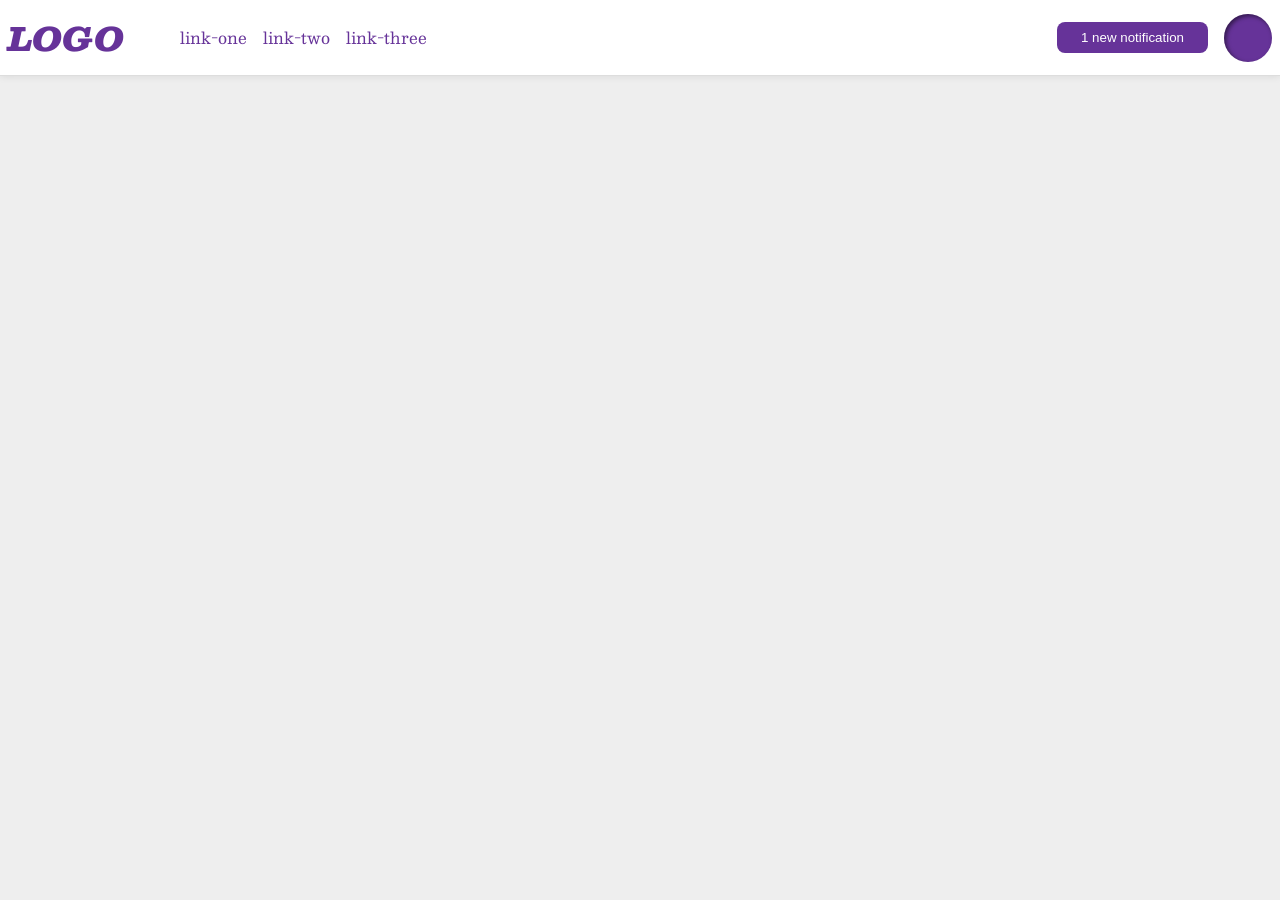
<file: foundations/flex/03-flex-header-2/index.html>
<!DOCTYPE html>
<html lang="en">
  <head>
    <meta charset="UTF-8">
    <meta http-equiv="X-UA-Compatible" content="IE=edge">
    <meta name="viewport" content="width=device-width, initial-scale=1.0">
    <title>Flex Header 2</title>
    <link rel="stylesheet" href="style.css">
  </head>
  <body>
    <div class="header">
      <div class="left-links">
        <div class="logo">
        LOGO
        </div>
        <ul class="links">
          <li><a href="https://google.com">link-one</a></li>
          <li><a href="https://google.com">link-two</a></li>
          <li><a href="https://google.com">link-three</a></li>
        </ul>
      </div>
      
      <div class="right-links">
        <button class="notifications">
          1 new notification
        </button>
        <div class="profile-image"></div>
      </div>
    </div>
  </body>
</html>
</file>
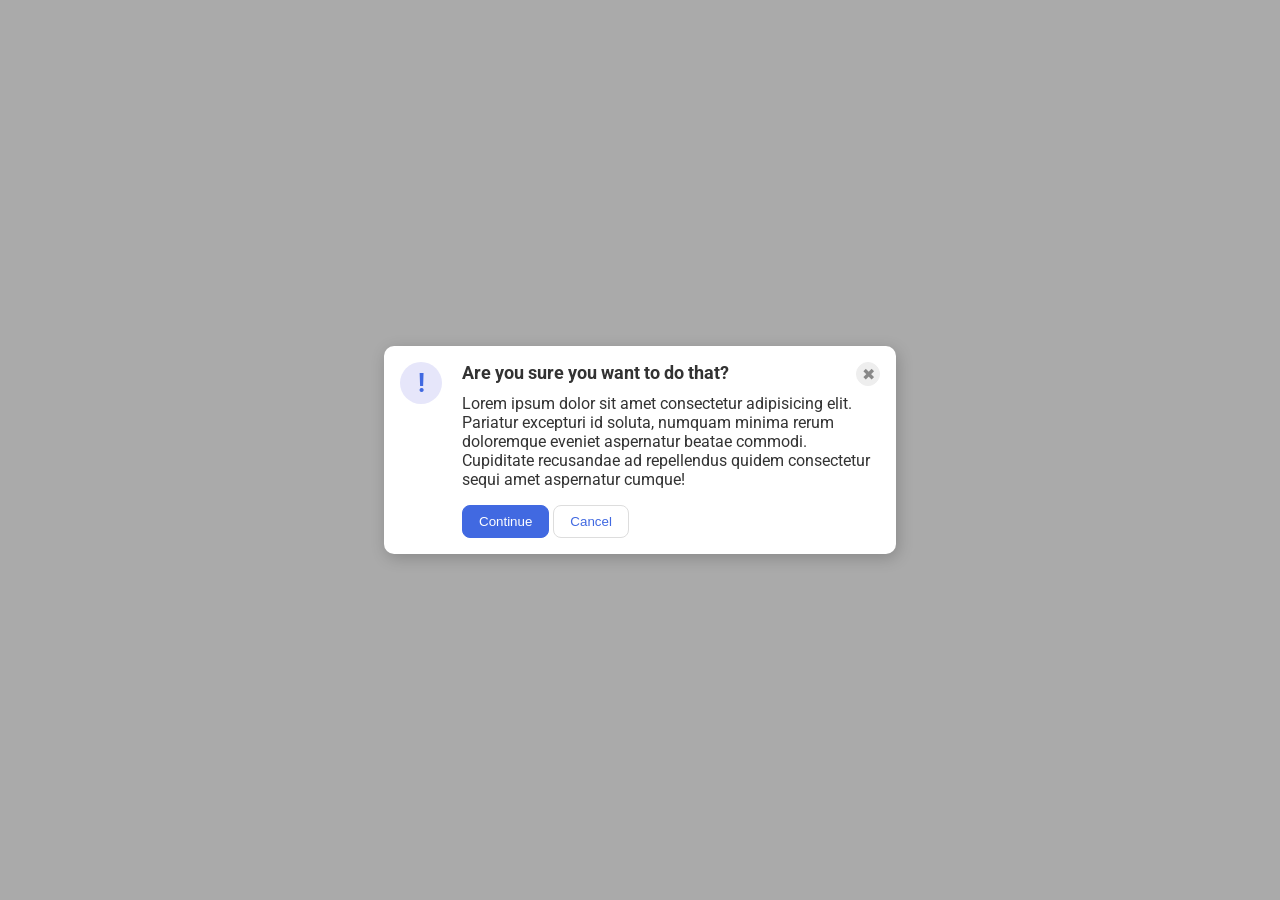
<file: foundations/flex/05-flex-modal/index.html>
<!DOCTYPE html>
<html lang="en">
  <head>
    <meta charset="UTF-8">
    <meta http-equiv="X-UA-Compatible" content="IE=edge">
    <meta name="viewport" content="width=device-width, initial-scale=1.0">
    <link rel="stylesheet" href="style.css">
    <title>Modal</title>
  </head>
  <body>
    <div class="modal">

      <div class="icon">!</div>

      <div class="container">
        <div class="header">Are you sure you want to do that?
          <button class="close-button">✖</button>
        </div>
        <div class="text">Lorem ipsum dolor sit amet consectetur adipisicing elit. Pariatur excepturi id soluta, numquam minima rerum doloremque eveniet aspernatur beatae commodi. Cupiditate recusandae ad repellendus quidem consectetur sequi amet aspernatur cumque!</div>
        <button class="continue">Continue</button>
        <button class="cancel">Cancel</button>
      </div>
      
    </div>
  </body>
</html>
</file>
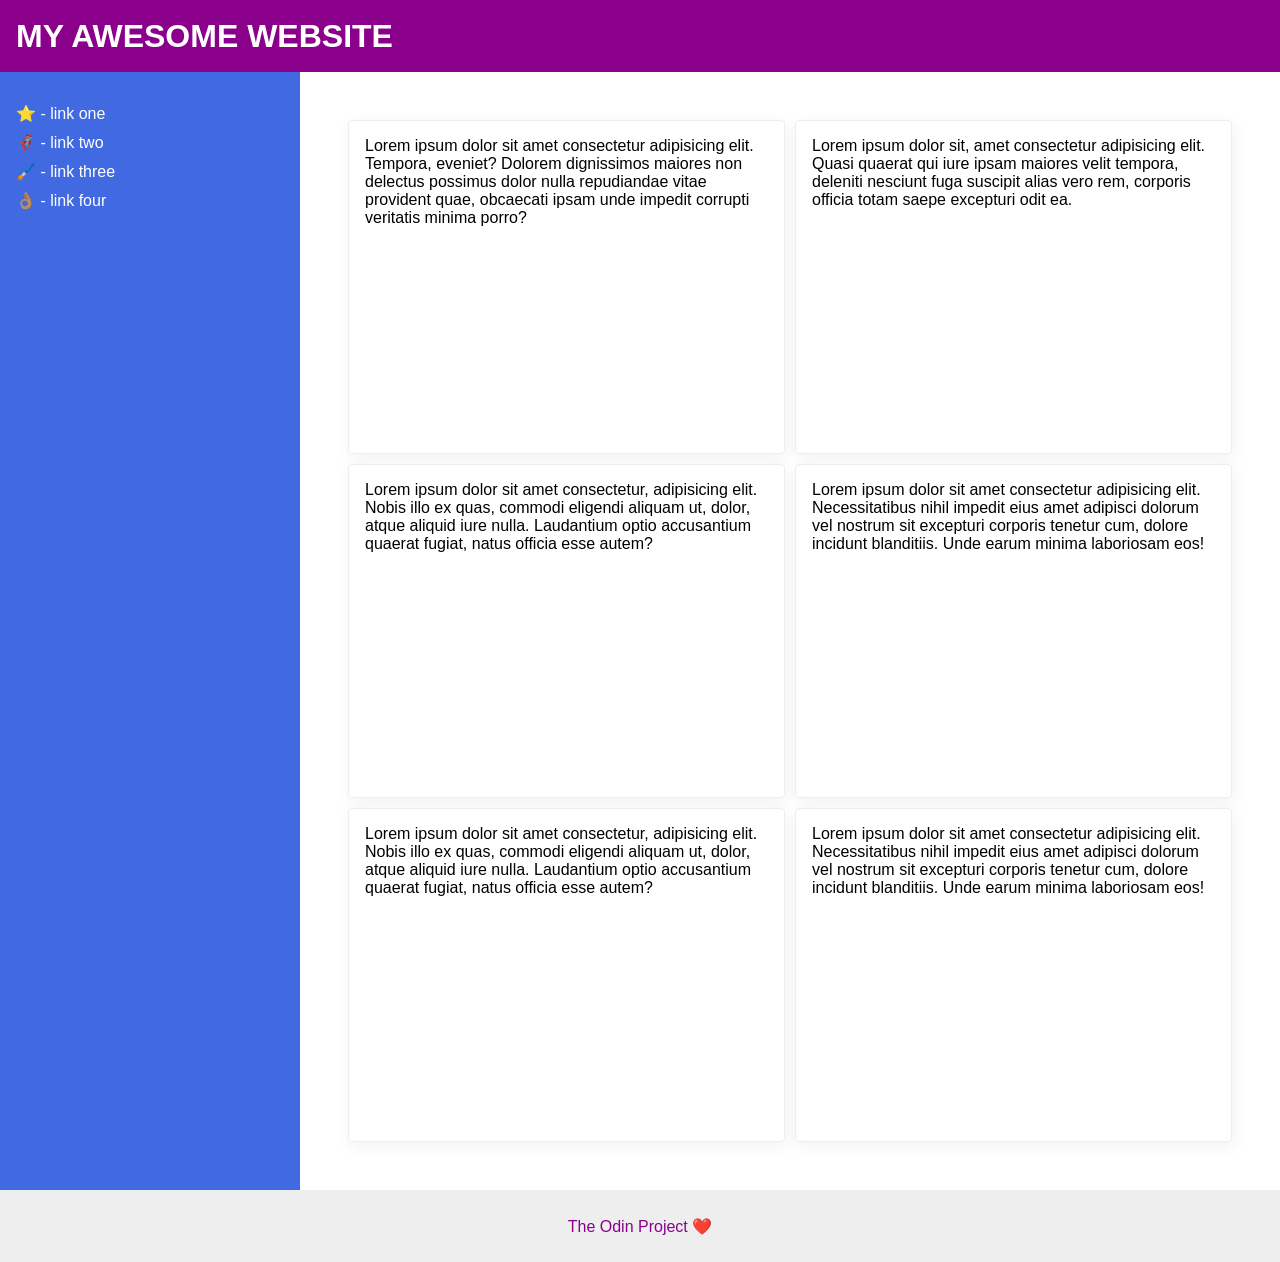
<file: foundations/flex/07-flex-layout-2/index.html>
<!DOCTYPE html>
<html lang="en">
  <head>
    <meta charset="UTF-8">
    <meta http-equiv="X-UA-Compatible" content="IE=edge">
    <meta name="viewport" content="width=device-width, initial-scale=1.0">
    <title>The Holy Grail</title>
    <link rel="stylesheet" href="style.css">
  </head>
  <body>
    <div class="header">
      MY AWESOME WEBSITE
    </div>

    <div class="container">
      <div class="sidebar">
        <ul>
          <li><a href="#">⭐ - link one</a></li>
          <li><a href="#">🦸🏽‍♂️ - link two</a></li>
          <li><a href="#">🖌️ - link three</a></li>
          <li><a href="#">👌🏽 - link four</a></li>
        </ul>
      </div>

      <div class="cards-container">
        <div class="card">Lorem ipsum dolor sit amet consectetur adipisicing elit. Tempora, eveniet? Dolorem dignissimos maiores non delectus possimus dolor nulla repudiandae vitae provident quae, obcaecati ipsam unde impedit corrupti veritatis minima porro?</div>
        <div class="card">Lorem ipsum dolor sit, amet consectetur adipisicing elit. Quasi quaerat qui iure ipsam maiores velit tempora, deleniti nesciunt fuga suscipit alias vero rem, corporis officia totam saepe excepturi odit ea.</div>
        <div class="card">Lorem ipsum dolor sit amet consectetur, adipisicing elit. Nobis illo ex quas, commodi eligendi aliquam ut, dolor, atque aliquid iure nulla. Laudantium optio accusantium quaerat fugiat, natus officia esse autem?</div>
        <div class="card">Lorem ipsum dolor sit amet consectetur adipisicing elit. Necessitatibus nihil impedit eius amet adipisci dolorum vel nostrum sit excepturi corporis tenetur cum, dolore incidunt blanditiis. Unde earum minima laboriosam eos!</div>
        <div class="card">Lorem ipsum dolor sit amet consectetur, adipisicing elit. Nobis illo ex quas, commodi eligendi aliquam ut, dolor, atque aliquid iure nulla. Laudantium optio accusantium quaerat fugiat, natus officia esse autem?</div>
        <div class="card">Lorem ipsum dolor sit amet consectetur adipisicing elit. Necessitatibus nihil impedit eius amet adipisci dolorum vel nostrum sit excepturi corporis tenetur cum, dolore incidunt blanditiis. Unde earum minima laboriosam eos!</div>
      </div>
      
    </div>
    
    <div class="footer">
      The Odin Project ❤️
    </div>
  </body>
</html>
</file>
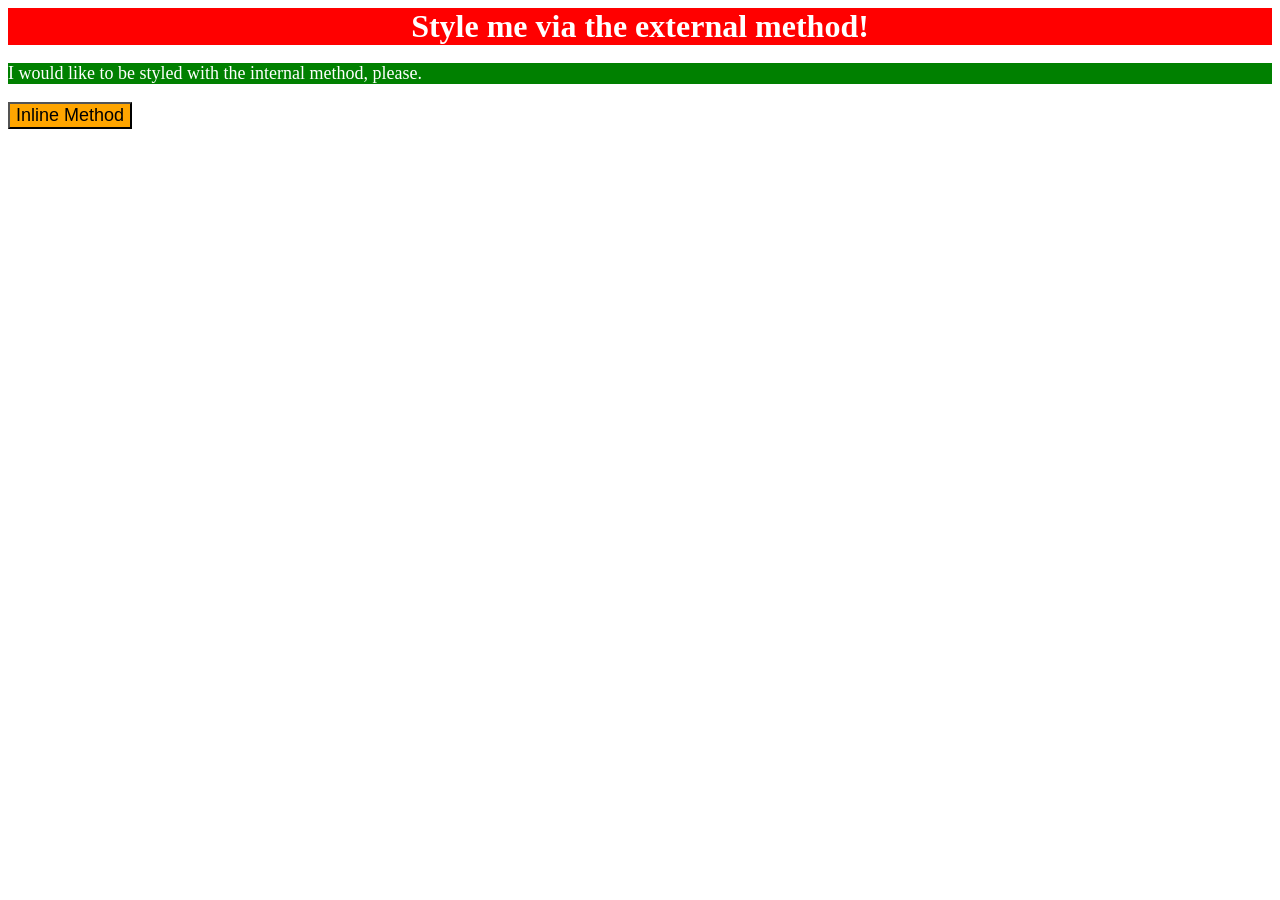
<file: foundations/intro-to-css/01-css-methods/index.html>
<!DOCTYPE html>
<html lang="en">
  <head>
    <meta charset="UTF-8">
    <meta http-equiv="X-UA-Compatible" content="IE=edge">
    <meta name="viewport" content="width=device-width, initial-scale=1.0">
    <title>Methods for Adding CSS</title>
    <link rel="stylesheet" href="style.css">
    <style>
      p {
        background-color: green;
        color: white;
        font-size: 18px;
      }
    </style>
  </head>
  <body>
    <div>Style me via the external method!</div>
    <p>I would like to be styled with the internal method, please.</p>
    <button style="background-color: orange; font-size: 18px;">Inline Method</button>

  </body>
</html>
</file>
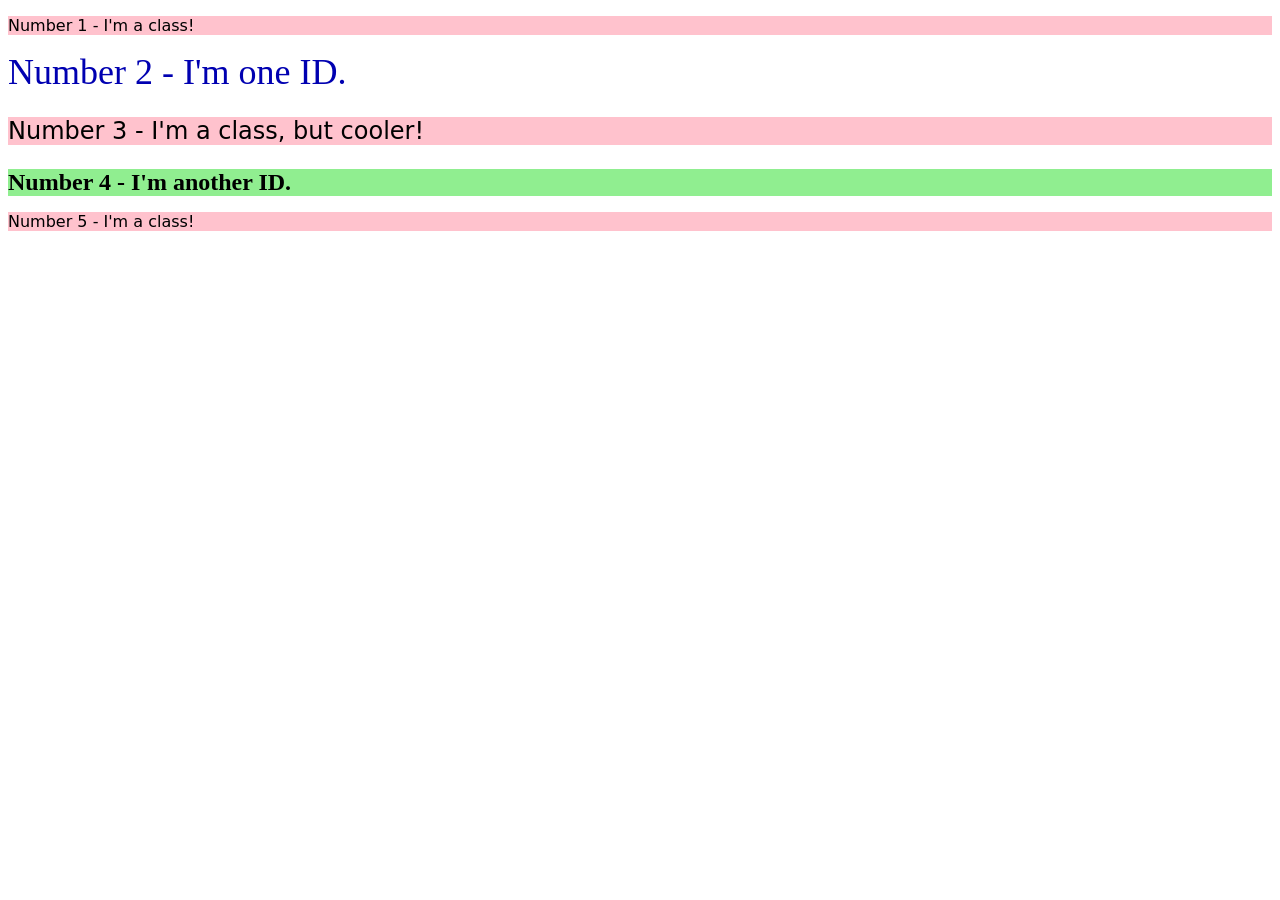
<file: foundations/intro-to-css/02-class-id-selectors/index.html>
<!DOCTYPE html>
<html lang="en">
  <head>
    <meta charset="UTF-8">
    <meta http-equiv="X-UA-Compatible" content="IE=edge">
    <meta name="viewport" content="width=device-width, initial-scale=1.0">
    <title>Class and ID Selectors</title>
    <link rel="stylesheet" href="style.css">
  </head>
  <body>
    <p class="pink">Number 1 - I'm a class!</p>
    <div id="blue">Number 2 - I'm one ID.</div>
    <p class="pink cooler">Number 3 - I'm a class, but cooler!</p>
    <div id="another">Number 4 - I'm another ID.</div>
    <p class="pink">Number 5 - I'm a class!</p>
  </body>
</html>
</file>
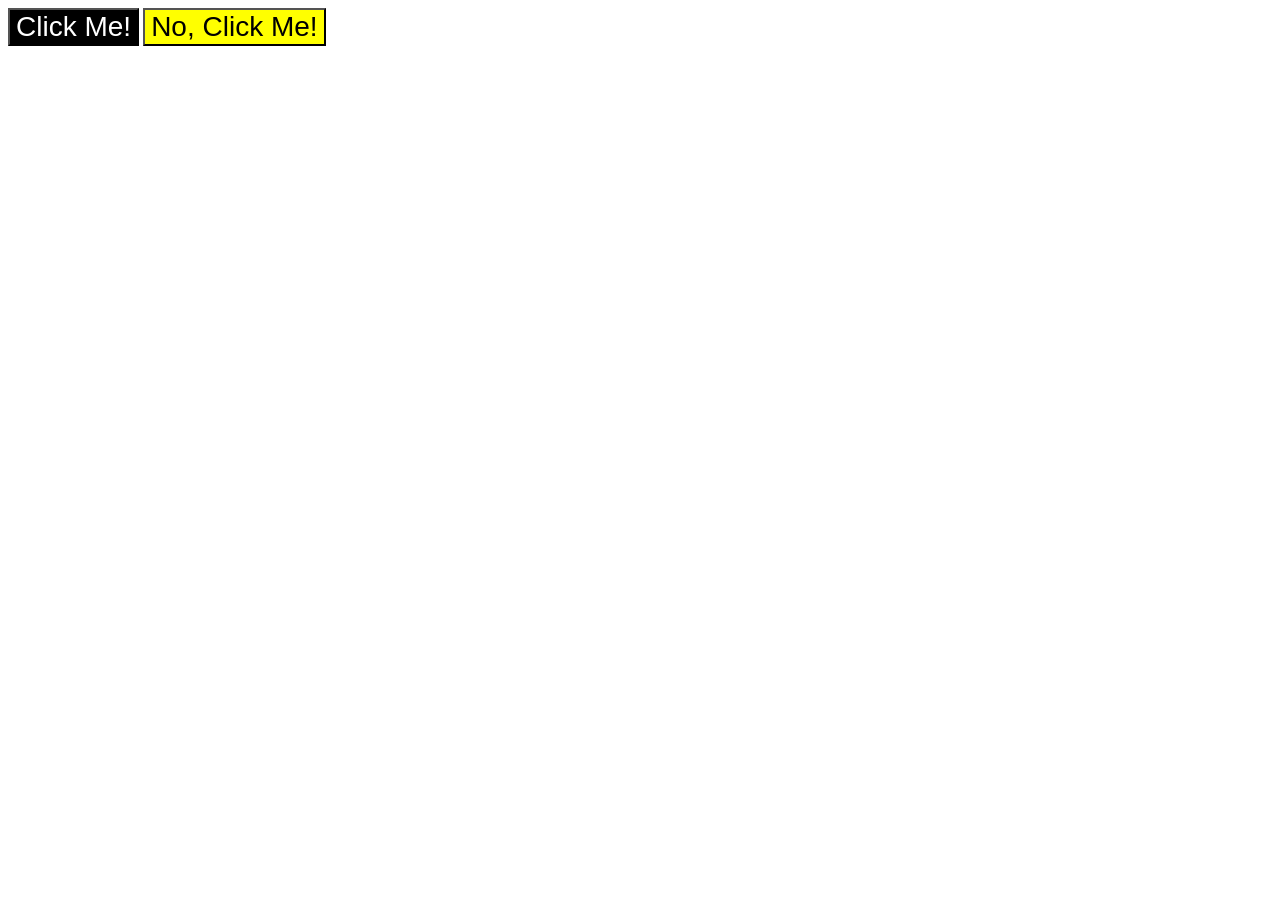
<file: foundations/intro-to-css/03-grouping-selectors/index.html>
<!DOCTYPE html>
<html lang="en">
  <head>
    <meta charset="UTF-8">
    <meta http-equiv="X-UA-Compatible" content="IE=edge">
    <meta name="viewport" content="width=device-width, initial-scale=1.0">
    <title>Grouping Selectors</title>
    <link rel="stylesheet" href="style.css">
  </head>
  <body>
    <button class="black">Click Me!</button>
    <button class="yellow">No, Click Me!</button>
  </body>
</html>
</file>
<file: foundations/flex/03-flex-header-2/style.css>
/* this is some magical font-importing.  
you'll learn about it later. */
@import url('https://fonts.googleapis.com/css2?family=Besley:ital,wght@0,400;1,900&display=swap');

body {
  margin: 0;
  background: #eee;
  font-family: Besley, serif;
}

.header {
  background: white;
  border-bottom: 1px solid #ddd;
  box-shadow: 0 0 8px rgba(0,0,0,.1);
  display: flex;
  justify-content: space-between;
  padding: 8px;
}

.profile-image {
  background: rebeccapurple;
  box-shadow: inset 2px 2px 4px rgba(0,0,0,.5);
  border-radius: 50%;
  width: 48px;
  height: 48px;
}

.logo {
  color: rebeccapurple;
  font-size: 32px;
  font-weight: 900;
  font-style: italic;
}

button {
  border: none;
  border-radius: 8px;
  background: rebeccapurple;
  color: white;
  padding: 8px 24px;
}

a {
  /* this removes the line under our links */
  text-decoration: none;
  color: rebeccapurple;
}

ul {
  list-style-type: none;
  display: flex;
  gap: 16px;
}

.right-links, .left-links {
  display: flex;
  align-items: center;
  gap: 16px
}
</file>
<file: foundations/flex/05-flex-modal/style.css>
@import url('https://fonts.googleapis.com/css2?family=Roboto:wght@400;700&display=swap');

html, body {
  height: 100%;
}

body {
  font-family: Roboto, sans-serif;
  margin: 0;
  background: #aaa;
  color: #333;
  /* I'll give you this one for free lol */
  display: flex;
  align-items: center;
  justify-content: center;
}

.modal {
  background: white;
  width: 480px;
  border-radius: 10px;
  box-shadow: 2px 4px 16px rgba(0,0,0,.2);
  padding: 16px;
  display: flex;
  gap: 20px;
}

.icon {
  color: royalblue;
  font-size: 26px;
  font-weight: 700;
  background: lavender;
  width: 42px;
  height: 42px;
  border-radius: 50%;
  display: flex;
  align-items: center;
  justify-content: center;
  flex-shrink: 0;
}

.header {
  display: flex;
  justify-content: space-between;
  font-weight: bold;
  font-size: large;
}

.text {
  margin: 8px 0px 16px 0px;
}

.close-button {
  background: #eee;
  border-radius: 50%;
  color: #888;
  font-weight: 400;
  font-size: 16px;
  height: 24px;
  width: 24px;
  display: flex;
  align-items: center;
  justify-content: center;
  border: 1px solid #eee;
  padding: 0;
}

button {
  cursor: pointer;
  padding: 8px 16px;
  border-radius: 8px;
}

button.continue {
  background: royalblue;
  border: 1px solid royalblue;
  color: white;
}

button.cancel {
  background: white;
  border: 1px solid #ddd;
  color: royalblue;
}
</file>
<file: foundations/flex/07-flex-layout-2/style.css>
body {
  font-family: -apple-system, BlinkMacSystemFont, 'Segoe UI', Roboto, Oxygen, Ubuntu, Cantarell, 'Open Sans', 'Helvetica Neue', sans-serif;
  margin: 0;
  min-height: 100vh;
  display: flex;
  flex-direction: column;
  justify-content: space-between;
}

.header {
  height: 72px;
  background: darkmagenta;
  color: white;
  font-size: 32px;
  font-weight: 900;
  display: flex;
  align-items: center;
  padding-left: 16px;
}

.footer {
  height: 72px;
  background: #eee;
  color: darkmagenta;
  display: flex;
  justify-content: center;
  align-items: center;
}

.sidebar {
  width: 300px;
  background: royalblue;
  box-sizing: border-box;
  flex-shrink: 0;
  padding: 16px;
}

a {
  color: white;
  text-decoration: none;
}

ul {
  list-style: none;
  padding: 0;
}

li {
  margin: 10px 0;
}

.card {
  border: 1px solid #eee;
  box-shadow: 2px 4px 16px rgba(0,0,0,.06);
  border-radius: 4px;

}

.container {
  display: flex;
  flex: 1 1 auto;
}

.cards-container {
  padding: 48px;
  display: flex;
  flex-direction: row;
  flex-wrap: wrap;
  align-items: flex-start;
  flex-basis: 100%;
  gap: 10px;
}

.cards-container div{
  width: 200px;
  height: 300px;
  padding: 16px;
  flex: 1 1 30%;
}
</file>
<file: foundations/intro-to-css/01-css-methods/style.css>
div {
    background-color: red;
    color: white;
    font-size: 32px;
    text-align: center;
    font-weight: bold;
}
</file>
<file: foundations/intro-to-css/02-class-id-selectors/style.css>
/* Add CSS Styling */
.pink {
    background-color: rgb(255, 194, 205);
    font-family: "Verdana", "DejaVu Sans", sans-serif;
}

#blue {
    color: rgb(0, 0, 177);
    font-size: 36px;
}

.cooler {
    font-size: 24px;
}

#another {
    background-color: rgb(144, 238, 144);
    font-size: 24px;
    font-weight: bold;
}
</file>
<file: foundations/intro-to-css/03-grouping-selectors/style.css>
/* Add CSS Styling */

.black,
.yellow {
    font-size: 28px;
    font-family: "Helvetica", "Times New Roman", sans-serif;
}

.black {
    background-color: #000000;
    color: #ffffff;
}

.yellow {
    background-color: #ffff00;
}
</file>
